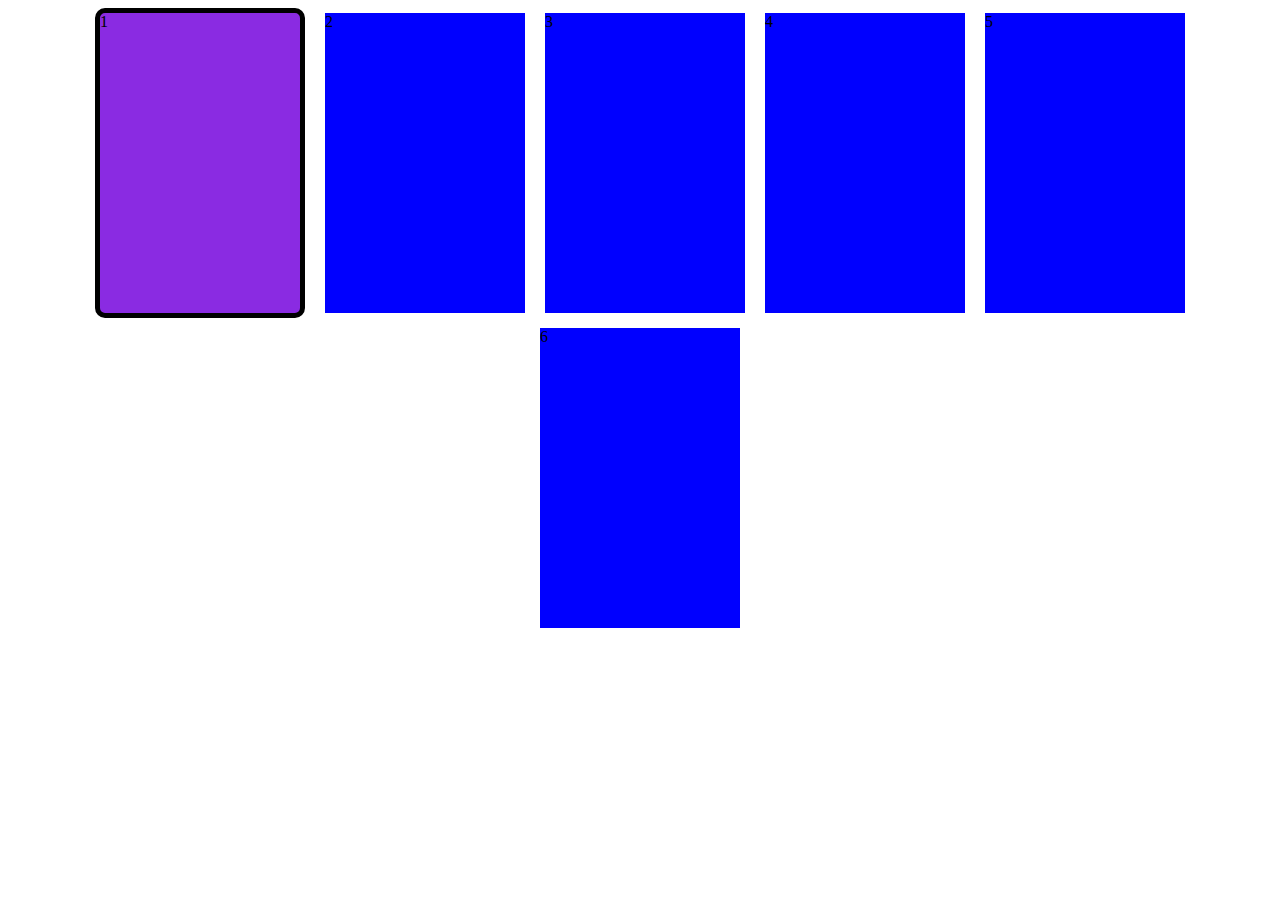
<file: index.html>
<!DOCTYPE html>
<html lang="en">
<head>
    <meta charset="UTF-8">
    <meta name="viewport" content="width=device-width, initial-scale=1.0">
    <title>Flexbox</title>
    <link rel="stylesheet" href="styles.css">
</head>
<body>
    <!-- Contenedor Padre -->
    <div class="container">

        <div class="items items1">1</div>
        <div class="items" >2</div>
        <div class="items" >3</div>
        <div class="items" >4</div>
        <div class="items" >5</div>
        <div class="items" >6</div>


    </div>
    
</body>
</html>
</file>
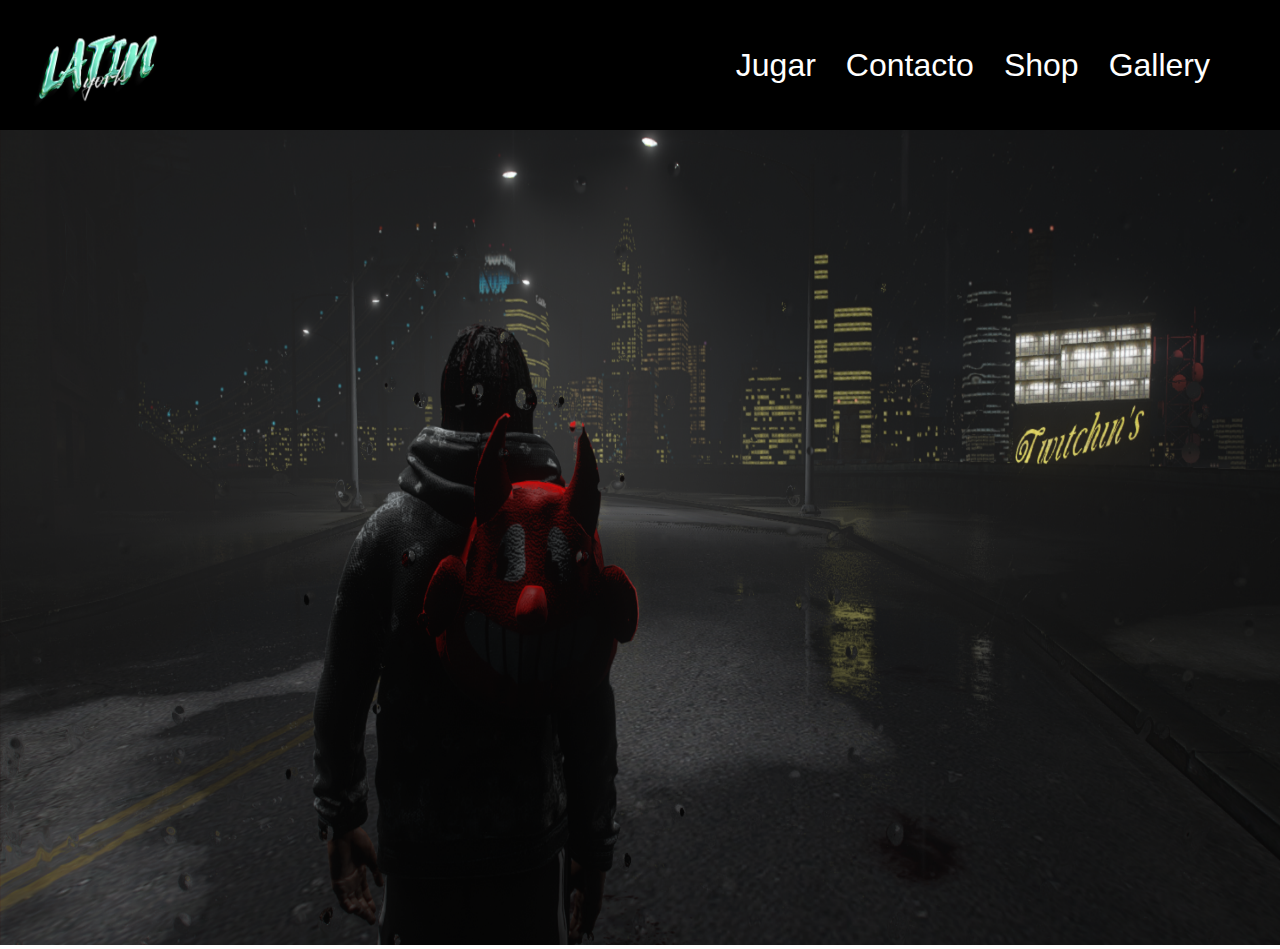
<file: practica.html>
<!DOCTYPE html>
<html lang="en">
<head>
   <meta charset="UTF-8">
   <meta name="viewport" content="width=device-width, initial-scale=1.0">
   <title>Document</title>
   <link rel="stylesheet" href="practi.css">
</head>
<body>
        <header class="container-header-primary">
            <!-- imagen logo -->
            
            <img class="img-header" src="/img/lt.png" alt="">
        

            <nav class="container-nav">

                <ul class="items-container-ul">
                    <li class="items-list item-primary">
                        <a class="a-e" href="">Jugar</a>
                    </li>
                    <li class="items-list" >
                        <a href="">Contacto</a>
                    </li>
                    <li class="items-list" >
                        <a href="">Shop</a>
                    </li>
                    <li class="items-list">
                        <a href="">Gallery</a>
                    </li>

                </ul>
            </nav>

        </header>

        <main class="container-main">
            <img class="img-main" src="/img/image.png" alt="">
        
        </main>

</body>
</html>
</file>
<file: styles.css>
.container {
    display: flex; 
    justify-content: center;
    flex-direction: row;
    /* posicionamiento de los elementos */
    flex-wrap: wrap;
    /* justificar contenido - justify content */
    justify-content: center;
    /* Alignt items */
    align-items: center;
    /* align content - alinea contenido */
    align-content: center;
    /* gap, row-gap, column-gap */
    gap: 10px 20px ;
    row-gap: 10px;
    column-gap: 20px;


    
}
/* Propiedades para los niños
(elementos flexibles) */
/* Hijos */
.items {
    width: 200px;
    height: 300px;
    background-color: blue;
    /* orden */
    /* order: 1; */
    /* flex-gropw */
    /* flex-grow: 1; */
    /* flex-shrink */
    /* flex-shrink: 3; */
    /* flex-basis */
    /* flex-basis: auto; */

    /* align-self */
    
}
.items1{
    background-color: blueviolet;
    border-radius: 10px;
    border: 5px solid black;
    /* align-self */
    align-self: center;

}
</file>
<file: practi.css>
* {
    margin: 0;
    padding: 0;
    box-sizing: border-box;
}
a {
    text-decoration: none;
    color: white;
}

.container-header-primary {
    width: 100%;
    height: 130px;
    background-color: rgb(0, 0, 0);
    display: flex;
    align-items: center;
    justify-content: space-between;
}
.img-header {
    width: 200px;
    height: 130px;
}

.items-container-ul {
    display: flex;
    justify-content: center;
    gap: 30px;
    margin-right: 70px;
    list-style: none;
}

.items-list {
    font-size: 2rem;
    font-family: sans-serif;
}
.img-main {
    width: 100%;
    height: 815px;
}
</file>
